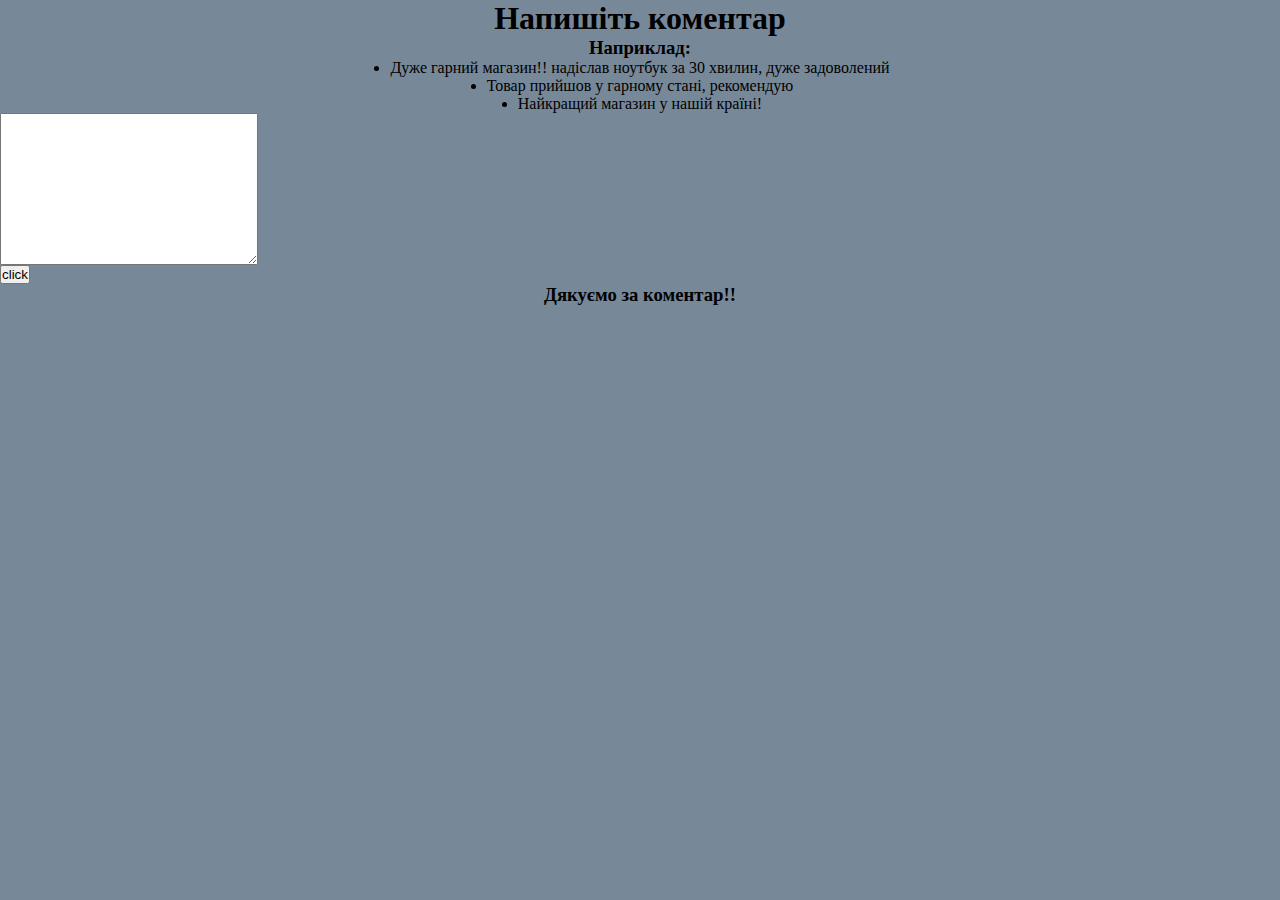
<file: chaika.html>
<!DOCTYPE html>
<html lang="en">
<head>
    <meta charset="UTF-8">
    <meta name="viewport" content="width=device-width, initial-scale=1.0">
    <link rel="stylesheet" href="style.css">
    <title>Document</title>
</head>
<body>
    <h1 class="h1_coment">Напишіть коментар</h1>
    <ul class="ul">
        <h3>Наприклад:</h3>
        <li class="li">Дуже гарний магазин!! надіслав ноутбук за 30 хвилин, дуже задоволений</li>
        <li class="li">Товар прийшов у гарному стані, рекомендую</li>
        <li class="li">Найкращий магазин у нашій країні!</li>
    </ul>
    <form>
        <textarea name="" id="" cols="30" rows="10"></textarea>
        <button>click</button>
    </form>
    <h3>Дякуємо за коментар!!</h3>
    
</body>
</html>
</file>
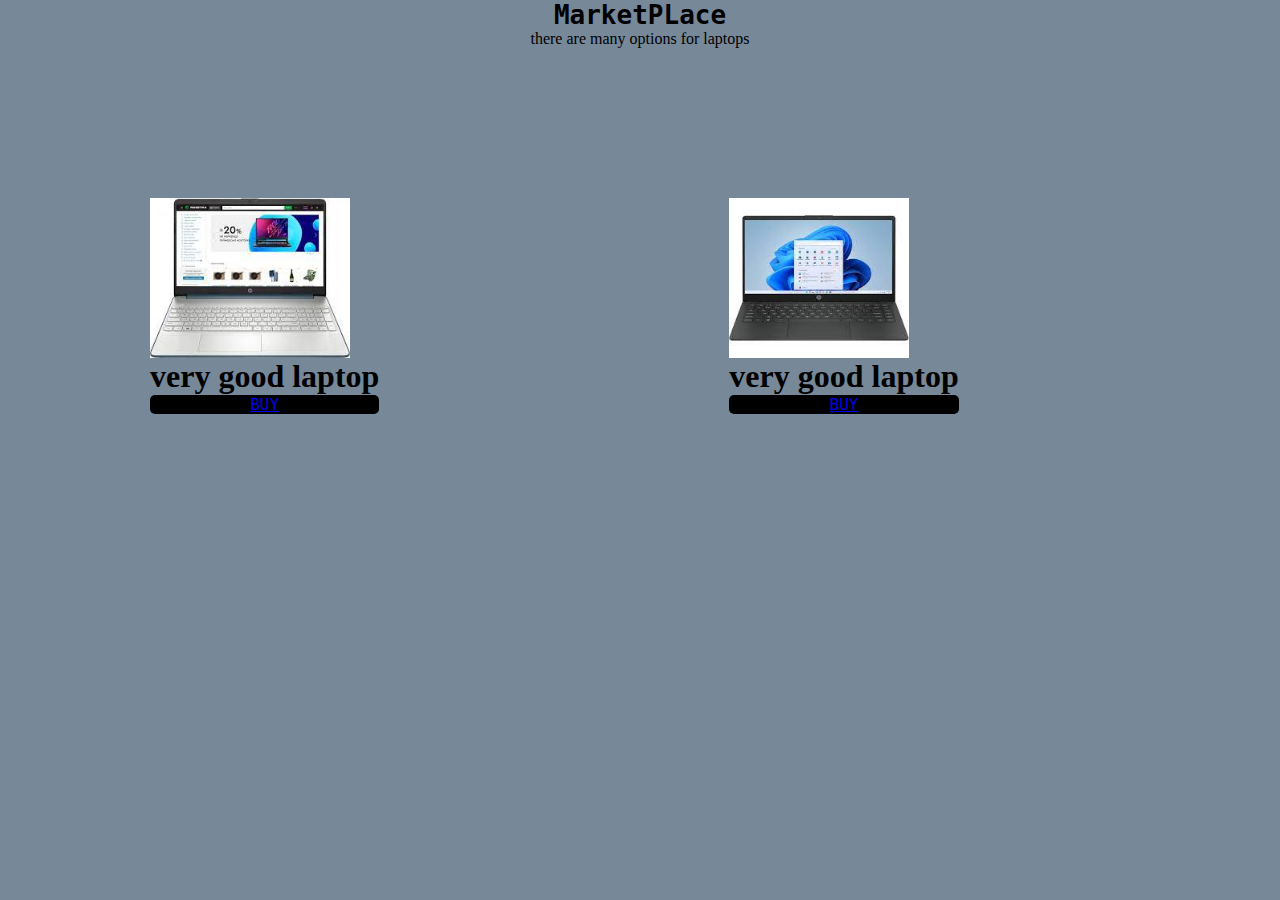
<file: wertoquri.html>
<!DOCTYPE html>
<html lang="en">
<head>
    <meta charset="UTF-8">
    <meta name="viewport" content="width=device-width, initial-scale=1.0">
    <title>Document</title>
    <link rel="stylesheet" href="style.css">
</head>
<body>
    <h1 class="h2">MarketPLace</h1>
    <p class="pg">there are many options for laptops</p>
    <div class="div1">
        <div class="lap1">
            <img src="[data-uri]" alt="">
            <h1>very good laptop</h1>
            <a href="https://www.youtube.com/watch?v=dQw4w9WgXcQ" class="a1">BUY</a>
        </div>
        <div class="lap2">
            <img src="[data-uri]" alt="">
            <h1>very good laptop</h1>
            <a href="https://www.youtube.com/watch?v=dQw4w9WgXcQ" class="a">BUY</a>
        </div>



    </div>
    
</body>
</html>
</file>
<file: style.css>
* {
    margin: 0;
    padding: 0;


}

.h2 {
    display: flex;
    justify-content: center;    
    font-family: monospace;
}

.pg {
    display: flex;
    justify-content: center;
}

.lap1 {
    display: flex;
    justify-content: center;
    flex-direction: column;
    padding: 150px;
}

.lap2 {
    display: flex;
    justify-content: center;
    flex-direction: column;
}




.lap1 img {
    width: 200px;
    height: 160px;
}

.lap2 img {
    width: 180px;
    height: 160px;
}

.div1 {
    display: flex;
    gap: 200px;
}

.a {
    background: black;
    font-family: monospace;
    font-size: large;
    cursor: pointer;
    text-align: center;
    border-radius: 5px;
}

.a1 {
    background: black;
    font-family: monospace;
    font-size: large;
    cursor: pointer;
    text-align: center;
    border-radius: 5px;
}body {
    background-color:lightslategrey;
}

.h1_coment {
    text-align: center;
    font-family: cursive;
}

h3 {
    text-align: center;
    font-family: cursive;
}

.ul {   
 display: flex;
 flex-direction: column;
 align-items: center;
}

textarea {
    display: flex;
    justify-content: center;
}

li {
    font-family: cursive;
}
</file>
